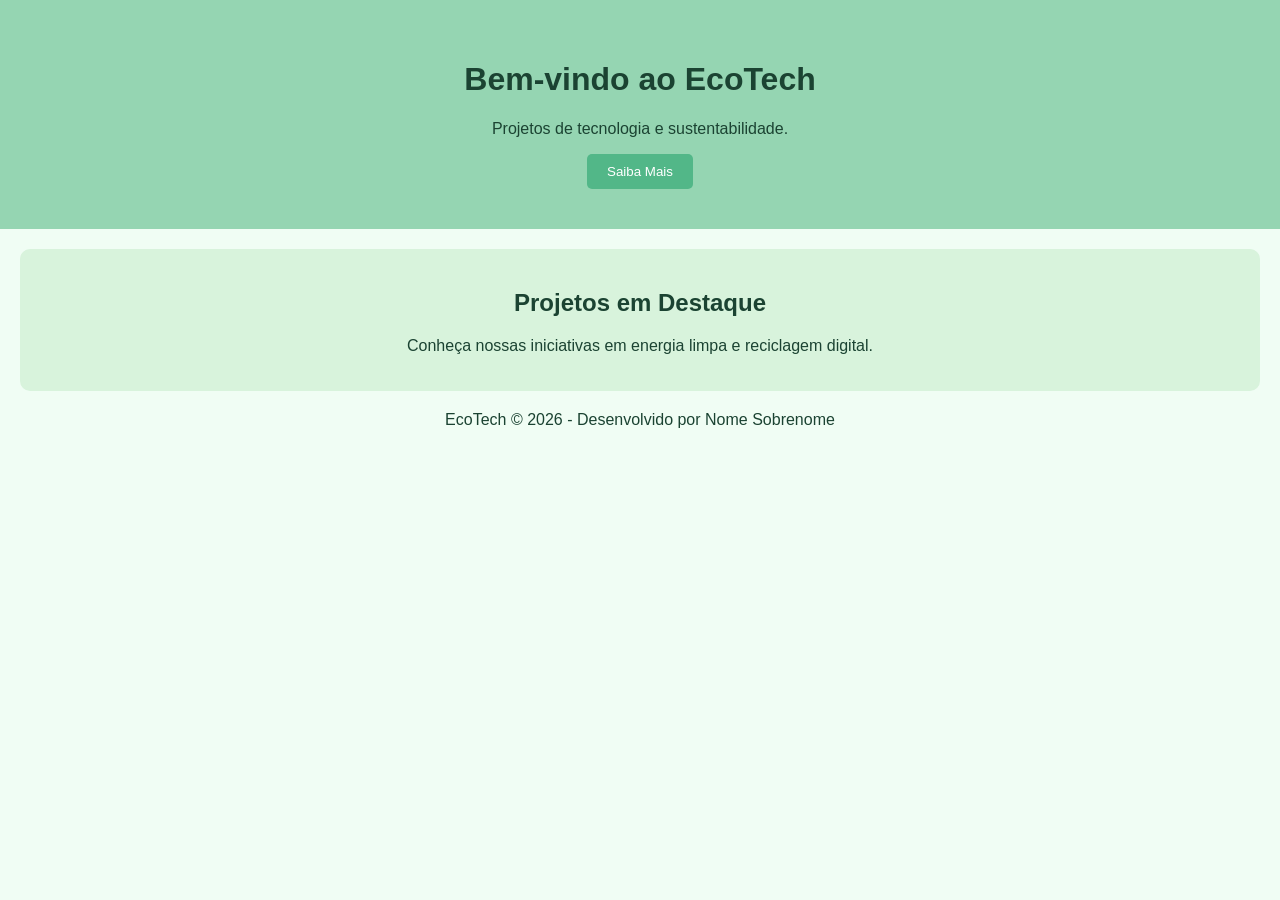
<file: index.html>
<!DOCTYPE html>
<html lang="pt-BR">

<head>
    <meta charset="UTF-8">
    <title>EcoTech - Tecnologia Sustentável</title>
    <link rel="stylesheet" href="style.css">
</head>

<body>

    <header>
        <h1>Bem-vindo ao EcoTech </h1>
        <p>Projetos de tecnologia e sustentabilidade.</p>
        <button>Saiba Mais</button>
    </header>

    <section>
        <h2>Projetos em Destaque</h2>
        <p>Conheça nossas iniciativas em energia limpa e reciclagem
            digital.
        </p>
    </section>

    <footer>
        <p>EcoTech © 2026 - Desenvolvido por Nome Sobrenome</p>
    </footer>

</body>

</html>
</file>
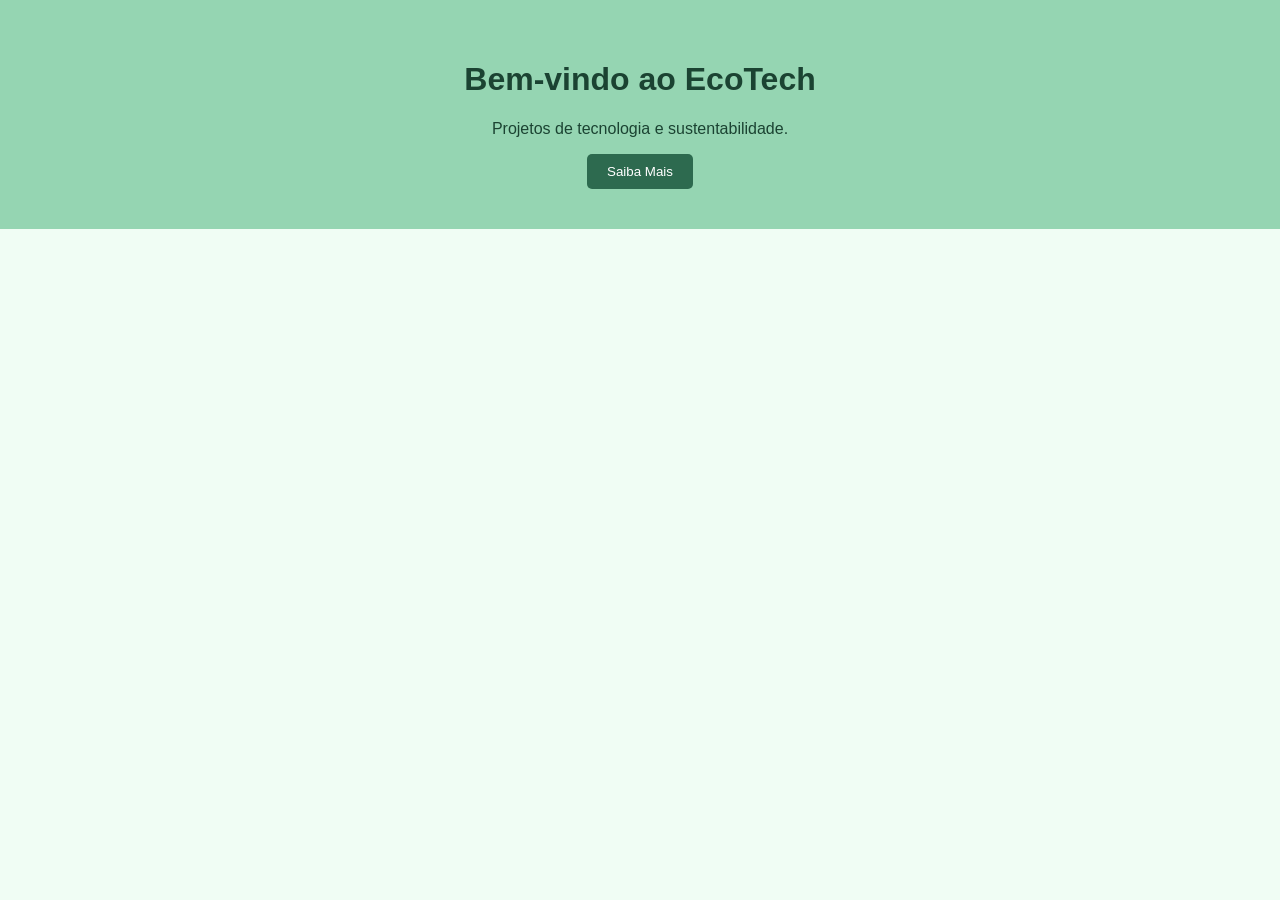
<file: ecoTech/index.html>
<!DOCTYPE html>
<html lang="pt-BR">

<head>
    <meta charset="UTF-8">
    <title>EcoTech - Tecnologia Sustentável</title>
    <link rel="stylesheet" href="style.css">
</head>

<body>
    <header>
        <h1>Bem-vindo ao EcoTech </h1>
        <p>Projetos de tecnologia e sustentabilidade.</p>
        <button>Saiba Mais</button>
    </header>
</body>

</html>
</file>
<file: style.css>
body {
    font-family: Arial, sans-serif;
    text-align: center;
    background-color: #f0fdf4;
    color: #1b4332;
    margin: 0;
    padding: 0;
}

header {
    background-color: #95d5b2;
    padding: 40px;
}

button {
    background-color: #52b788;
    /* corrigido */
    color: white;
    border: none;
    padding: 10px 20px;
    border-radius: 5px;
    cursor: pointer;
}

button:hover {
    background-color: #1b4332;
}

section {
    background-color: #d8f3dc;
    margin: 20px;
    padding: 20px;
    border-radius: 10px;
}
</file>
<file: ecoTech/style.css>
body {
    font-family: Arial, sans-serif;
    text-align: center;
    background-color: #f0fdf4;
    color: #1b4332;
    margin: 0;
    padding: 0;
}

header {
    background-color: #95d5b2;
    padding: 40px;
}

button {
    background-color: #2d6a4f;
    color: white;
    border: none;
    padding: 10px 20px;
    border-radius: 5px;
    cursor: pointer;
}

button:hover {
    background-color: #1b4332;
}
</file>
